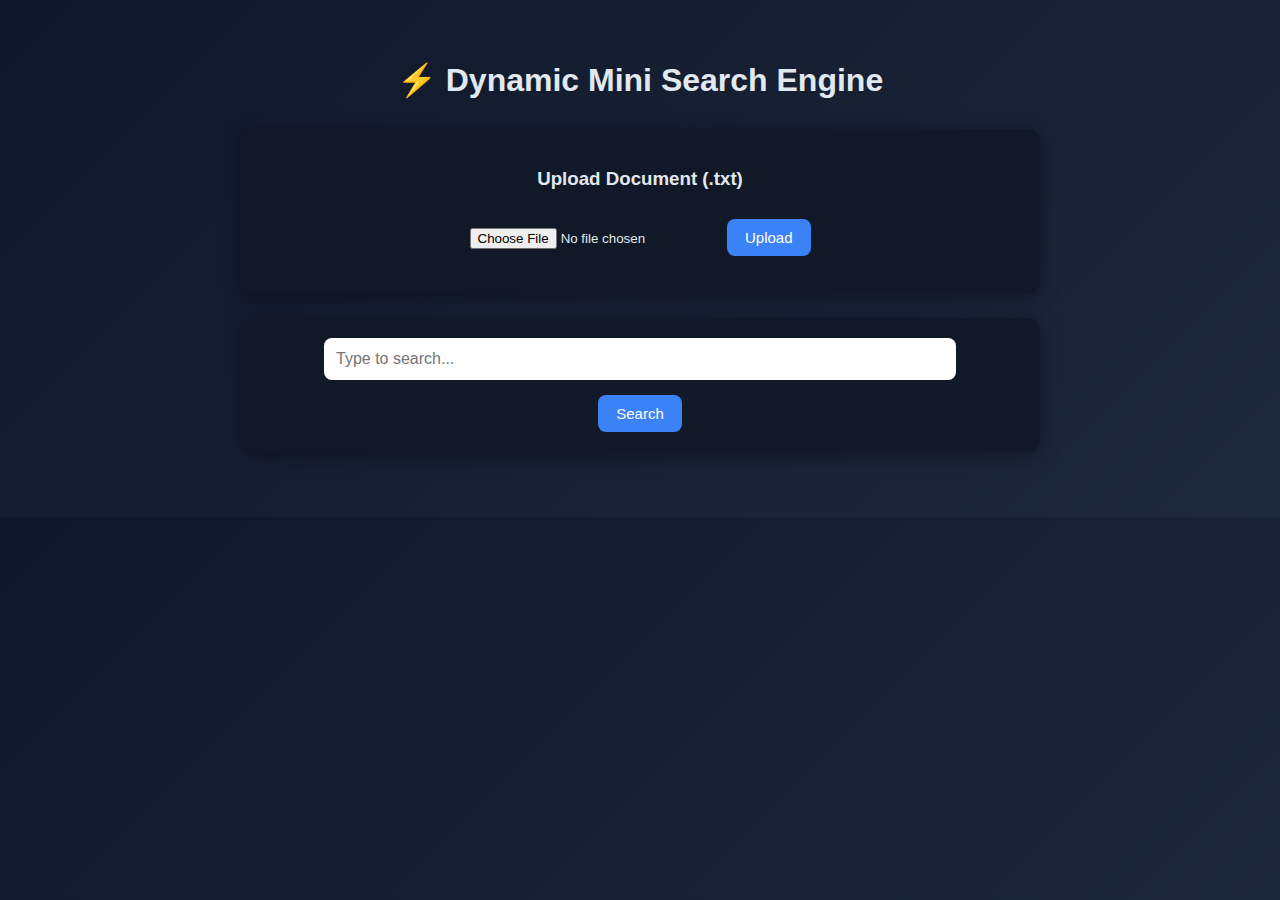
<file: frontend/index.html>
<!DOCTYPE html>
<html>
<head>
  <title>Dynamic Mini Search Engine</title>
  <link rel="stylesheet" href="style.css">
</head>
<body>

<div class="container">

  <h1>⚡ Dynamic Mini Search Engine</h1>

  <!-- Upload Section -->
  <div class="upload-box">
    <h3>Upload Document (.txt)</h3>
    <input type="file" id="fileInput" accept=".txt">
    <button onclick="uploadFile()">Upload</button>
    <p id="uploadStatus"></p>
  </div>

  <!-- Search Section -->
  <div class="search-box">
    <input id="query" placeholder="Type to search..." autocomplete="off">
    <div id="suggestions"></div>
    <button onclick="search()">Search</button>
  </div>

  <div id="output"></div>

</div>

<script src="script.js"></script>
</body>
</html>
</file>
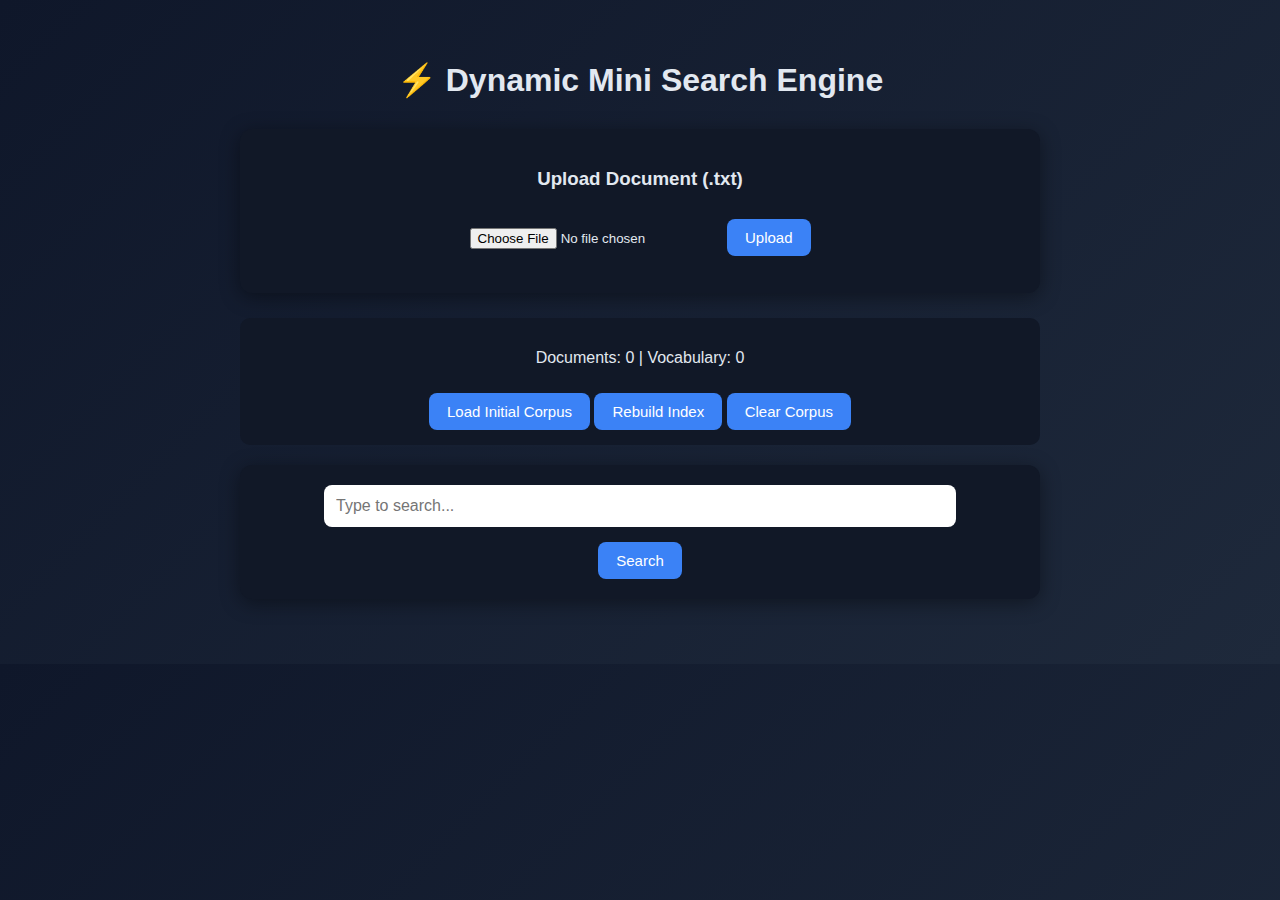
<file: Mini_Search_Engine_C++/frontend/index.html>
<!DOCTYPE html>
<html>
<head>
  <title>Dynamic Mini Search Engine</title>
  <link rel="stylesheet" href="style.css">
</head>
<body>

<div class="container">

  <h1>⚡ Dynamic Mini Search Engine</h1>

  <!-- Upload Section -->
  <div class="upload-box">
    <h3>Upload Document (.txt)</h3>
    <input type="file" id="fileInput" accept=".txt">
    <button onclick="uploadFile()">Upload</button>
    <!-- <button onclick="loadInitialCorpus()">Load Initial Corpus</button> -->
    <p id="uploadStatus"></p>
  </div>

  <!-- corpus section -->
  <div class="corpus-info">
    <p id="corpusStats">Documents: 0 | Vocabulary: 0</p>
    <button onclick="loadInitialCorpus()">Load Initial Corpus</button>
    <button onclick="rebuildIndex()">Rebuild Index</button>
    <button onclick="clearCorpus()">Clear Corpus</button>
  </div>

  <!-- Search Section -->
  <div class="search-box">
    <input id="query" placeholder="Type to search..." autocomplete="off">
    <div id="suggestions"></div>
    <button onclick="search()">Search</button>
  </div>
  


  <div id="output"></div>

</div>

<script src="script.js"></script>
</body>
</html>
</file>
<file: frontend/style.css>
body {
  margin: 0;
  font-family: 'Segoe UI', sans-serif;
  background: linear-gradient(135deg, #0f172a, #1e293b);
  color: #e2e8f0;
}

.container {
  max-width: 800px;
  margin: auto;
  padding: 40px 20px;
  text-align: center;
}

h1 {
  margin-bottom: 30px;
}

.upload-box, .search-box {
  background: #111827;
  padding: 20px;
  border-radius: 12px;
  margin-bottom: 25px;
  box-shadow: 0 4px 20px rgba(0,0,0,0.4);
}

input[type="file"] {
  margin-bottom: 10px;
}

input[type="text"], #query {
  width: 80%;
  padding: 12px;
  border-radius: 8px;
  border: none;
  font-size: 16px;
}

button {
  padding: 10px 18px;
  border: none;
  border-radius: 8px;
  background: #3b82f6;
  color: white;
  cursor: pointer;
  font-size: 15px;
  margin-top: 10px;
}

button:hover {
  background: #2563eb;
}

#suggestions {
  width: 80%;
  margin: auto;
  background: #1e293b;
  border-radius: 8px;
  margin-top: 5px;
  text-align: left;
}

.suggestion {
  padding: 8px;
  cursor: pointer;
}

.suggestion:hover {
  background: #334155;
}

.result-card {
  background: #0f172a;
  padding: 15px;
  margin-top: 15px;
  border-radius: 10px;
  text-align: left;
  box-shadow: 0 4px 15px rgba(0,0,0,0.4);
}

.no-result {
  margin-top: 20px;
  font-style: italic;
  color: #94a3b8;
}

#uploadStatus {
  margin-top: 10px;
  font-size: 14px;
  color: #22c55e;
}
</file>
<file: Mini_Search_Engine_C++/frontend/style.css>
body {
  margin: 0;
  font-family: 'Segoe UI', sans-serif;
  background: linear-gradient(135deg, #0f172a, #1e293b);
  color: #e2e8f0;
}

.container {
  max-width: 800px;
  margin: auto;
  padding: 40px 20px;
  text-align: center;
}

h1 {
  margin-bottom: 30px;
}

.upload-box, .search-box {
  background: #111827;
  padding: 20px;
  border-radius: 12px;
  margin-bottom: 25px;
  box-shadow: 0 4px 20px rgba(0,0,0,0.4);
}

input[type="file"] {
  margin-bottom: 10px;
}

input[type="text"], #query {
  width: 80%;
  padding: 12px;
  border-radius: 8px;
  border: none;
  font-size: 16px;
}

button {
  padding: 10px 18px;
  border: none;
  border-radius: 8px;
  background: #3b82f6;
  color: white;
  cursor: pointer;
  font-size: 15px;
  margin-top: 10px;
}

button:hover {
  background: #2563eb;
}

#suggestions {
  width: 80%;
  margin: auto;
  background: #1e293b;
  border-radius: 8px;
  margin-top: 5px;
  text-align: left;
}

.suggestion {
  padding: 8px;
  cursor: pointer;
}

.suggestion:hover {
  background: #334155;
}

.result-card {
  background: #0f172a;
  padding: 15px;
  margin-top: 15px;
  border-radius: 10px;
  text-align: left;
  box-shadow: 0 4px 15px rgba(0,0,0,0.4);
}

.no-result {
  margin-top: 20px;
  font-style: italic;
  color: #94a3b8;
}

#uploadStatus {
  margin-top: 10px;
  font-size: 14px;
  color: #22c55e;
}


mark {
  background: #facc15;
  color: black;
  padding: 2px 4px;
  border-radius: 4px;
}

.snippet {
  margin-top: 8px;
  color: #cbd5e1;
  line-height: 1.5;
}



.corpus-info {
  background: #111827;
  padding: 15px;
  border-radius: 10px;
  margin-bottom: 20px;
}
</file>
